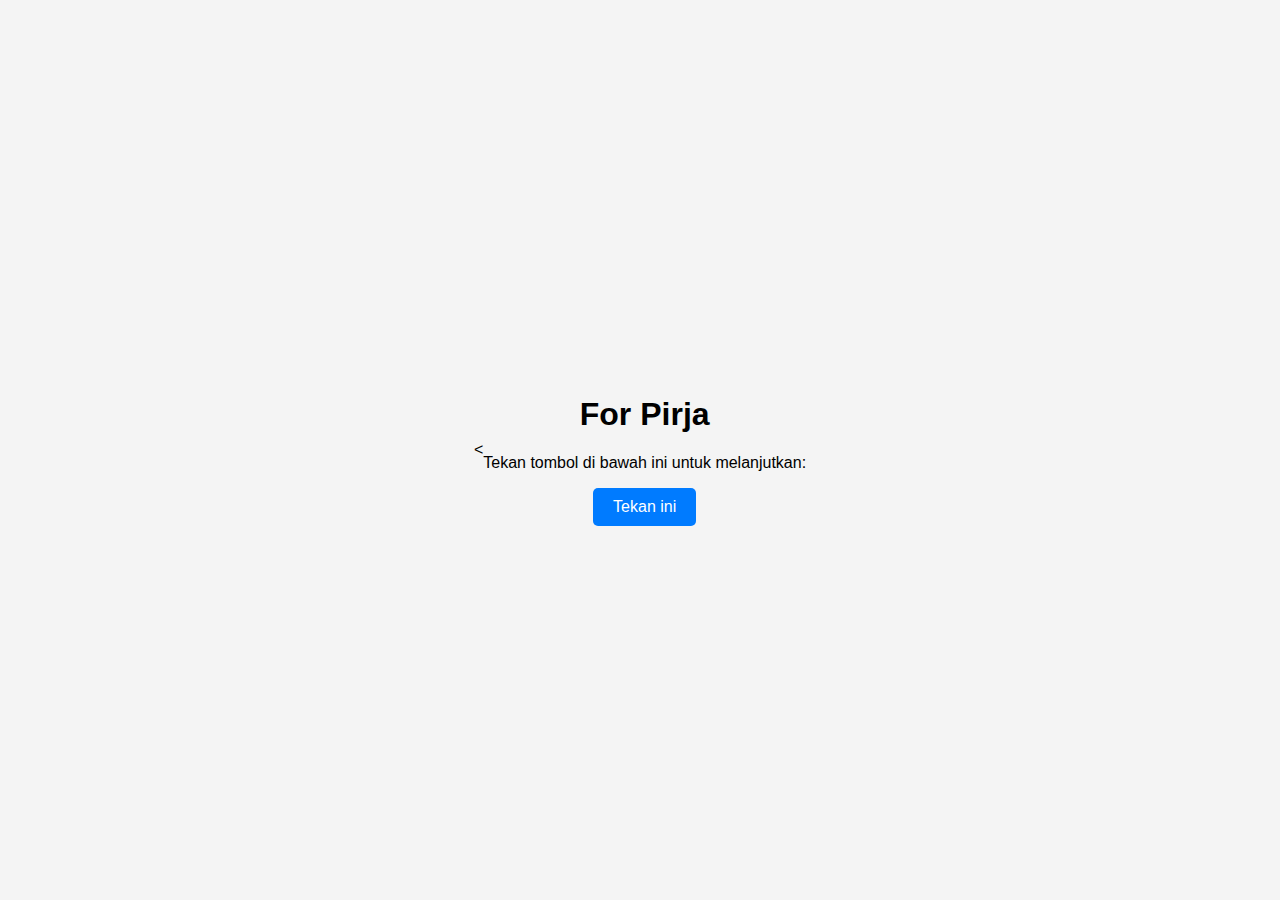
<file: index.html>
<<!DOCTYPE html>
<html lang="en">
<head>
    <meta charset="UTF-8">
    <meta name="viewport" content="width=device-width, initial-scale=1.0">
    <title>For Pirja</title>
    <link rel="stylesheet" href="style.css">
</head>
<body>
    <div class="container">
        <h1>For Pirja</h1>
        <p>Tekan tombol di bawah ini untuk melanjutkan:</p>
        <button onclick="lanjut()">Tekan ini</button>
    </div>

    <script src="script.js"></script>
</body>
</html>
</file>
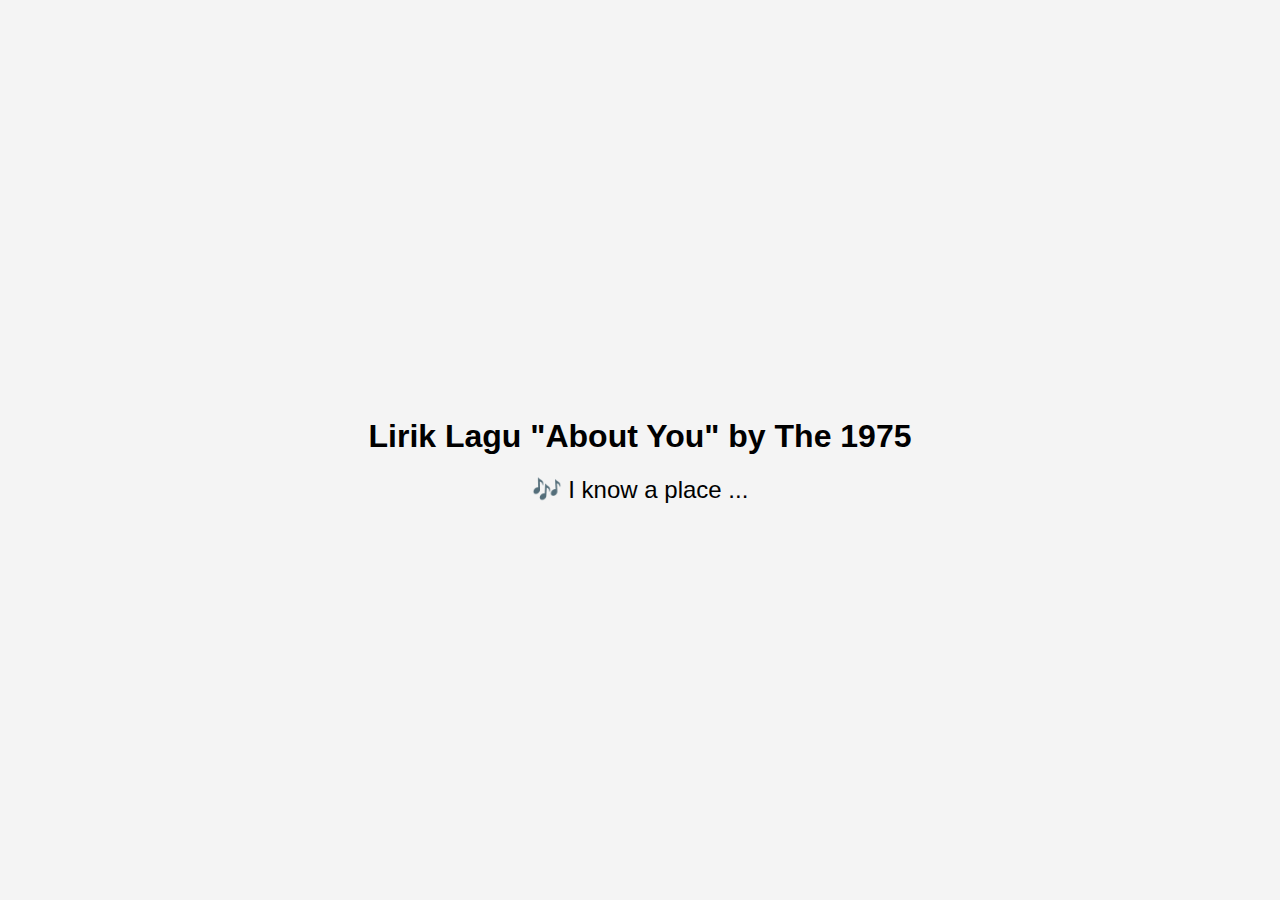
<file: next.html>
<!DOCTYPE html>
<html lang="en">
<head>
    <meta charset="UTF-8">
    <meta name="viewport" content="width=device-width, initial-scale=1.0">
    <title>Lirik Lagu "About You" by The 1975</title>
    <link rel="stylesheet" href="style.css">
</head>
<body>
    <div class="container">
        <h1>Lirik Lagu "About You" by The 1975</h1>
        <div class="lyrics">
            <!-- Lirik lagu otomatis -->
        </div>
    </div>

    <script src="script.js"></script>
    <script>
        // Lirik lagu otomatis
        const lyrics = [
            "🎶 I know a place ...",
            "🎶 It's somewhere I go when I need to remember your face...",
            "🎶 We get married in our heads ...",
            "🎶 Something to do while we try to recall how we met ..."
            // Tambahkan lirik lain sesuai kebutuhan
        ];

        let index = 0;
        function showNextLyric() {
            document.querySelector('.lyrics').textContent = lyrics[index];
            index = (index + 1) % lyrics.length;
            setTimeout(showNextLyric, 3000); // Ganti lirik setiap 3 detik
        }
        showNextLyric();
    </script>
</body>
</html>
</file>
<file: style.css>
body {
    font-family: Arial, sans-serif;
    background-color: #f4f4f4;
    display: flex;
    justify-content: center;
    align-items: center;
    height: 100vh;
    margin: 0;
}

.container {
    text-align: center;
}

button {
    padding: 10px 20px;
    font-size: 16px;
    background-color: #007bff;
    color: white;
    border: none;
    cursor: pointer;
    border-radius: 5px;
    transition: background-color 0.3s;
}

button:hover {
    background-color: #0056b3;
}

.lyrics {
    font-size: 24px;
    margin-top: 20px;
}
</file>
